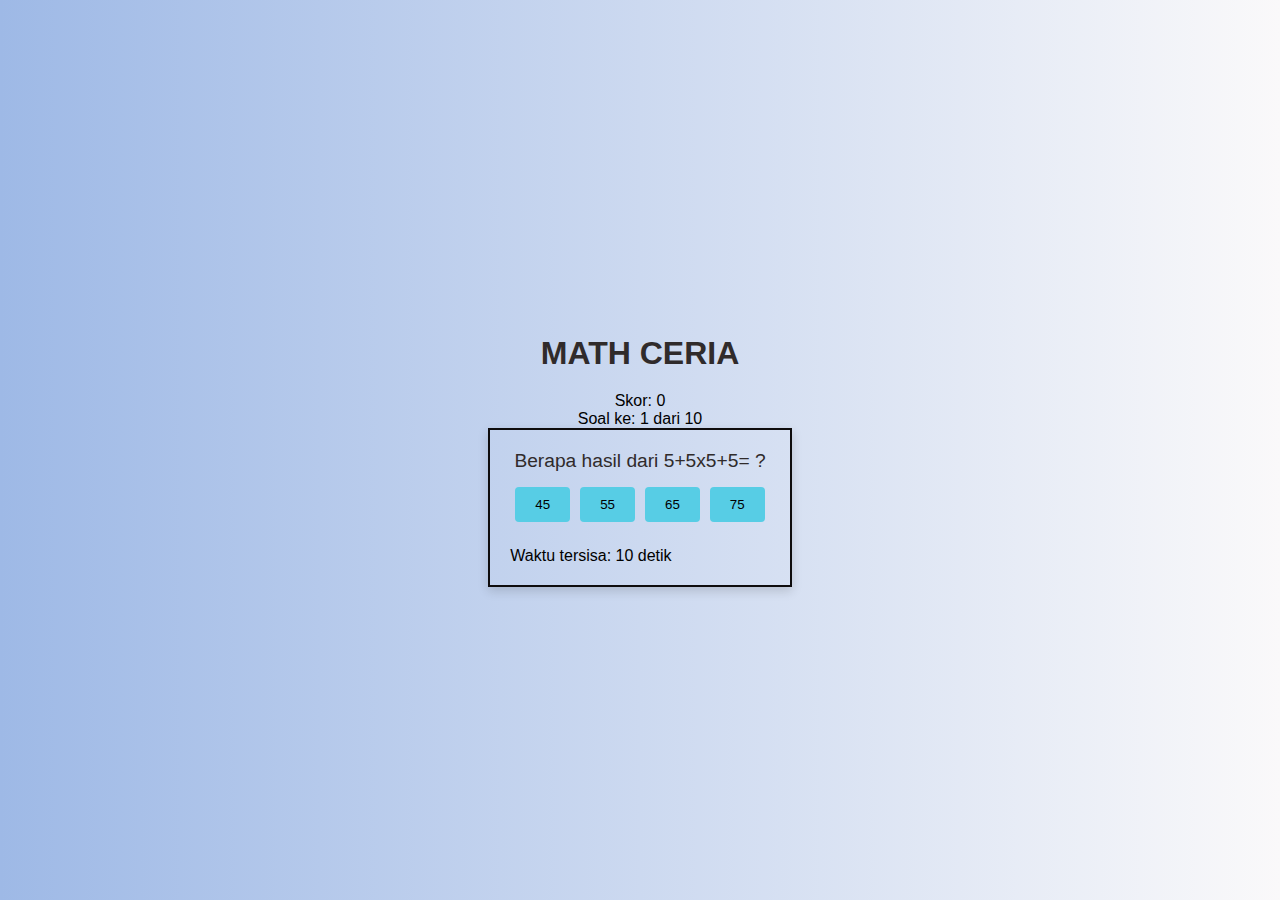
<file: kuis.html>
<!DOCTYPE html>
<html>
<head>
   <title>Kuis Interaktif</title>
   <link rel="stylesheet" href="kuis.css">
</head>
<body>
   <h1>MATH CERIA</h1>
   <div id="kuis-container">
      <div id="soal"></div>
      <div id="jawaban"></div>
      <div id="hasil"></div>
      <div id="timer"></div>
   </div>
   <script src="kuis.js"></script>
</body>
</html>
</file>
<file: kuis.css>
body {
    background: linear-gradient(to right, #9eb9e6, #faf9fa);
}
body {
        font-family: sans-serif;
        background-color: #302e30;
        display: flex;
        flex-direction: column;
        justify-content: center;
        align-items: center;
        min-height: 100vh;
        margin: 0;
    }
    #kuis-container {
        animation: fadeIn 0.5s ease-in-out;
        border: 2px solid #0e0c0d;
        padding: 20px;
         box-shadow: 0 4px 10px rgba(0, 0, 0, 0.15);
    }
    
    @keyframes fadeIn {
        from {
            opacity: 0;
            transform: scale(0.8);
        }
        to {
            opacity: 1;
            transform: scale(1);
        }
    }
    h1 {
        display: block;
        text-align: center;
        margin-bottom: 20px;
        color: #302b2b;
    }

    #soal {
        font-size: 1.2em;
        margin-bottom: 10px;
        color: #302b2b;
        text-align: center;
    }
    #jawaban {
        display: flex;
        justify-content: center; /* Untuk mengatur tombol di tengah horizontal */
        align-items: center; /* Untuk mengatur tombol di tengah vertikal */
    }
    #jawaban button {
        background-color: #57cde5;
        border: none;
        padding: 10px 20px;
        margin: 5px;
        border-radius: 4px;
        cursor: pointer;
        transition: background-color 0.3s;
    }
    #jawaban button:hover {
        background-color: #2cb856;
        transform: scale(1.1);
        box-shadow: 0 4px 8px rgba(0, 0, 0, 0.2);
    }
    #submit {
        background-color: #4caf50;
        color: rgb(131, 53, 53);
        padding: 10px 20px;
        border: none;
        border-radius: 4px;
        cursor: pointer;
        margin-top: 10px;
        transition: background-color 0.3s;
    }
    #submit:hover {
        background-color: #45a049;
    }
    #hasil {
        margin-top: 20px;
        font-weight: bold;
        color: #333;
    }
    @import url('https://fonts.googleapis.com/css2?family=Poppins:wght@300;400;600&display=swap');
body {
    font-family: 'Poppins', sans-serif;
}
</file>
